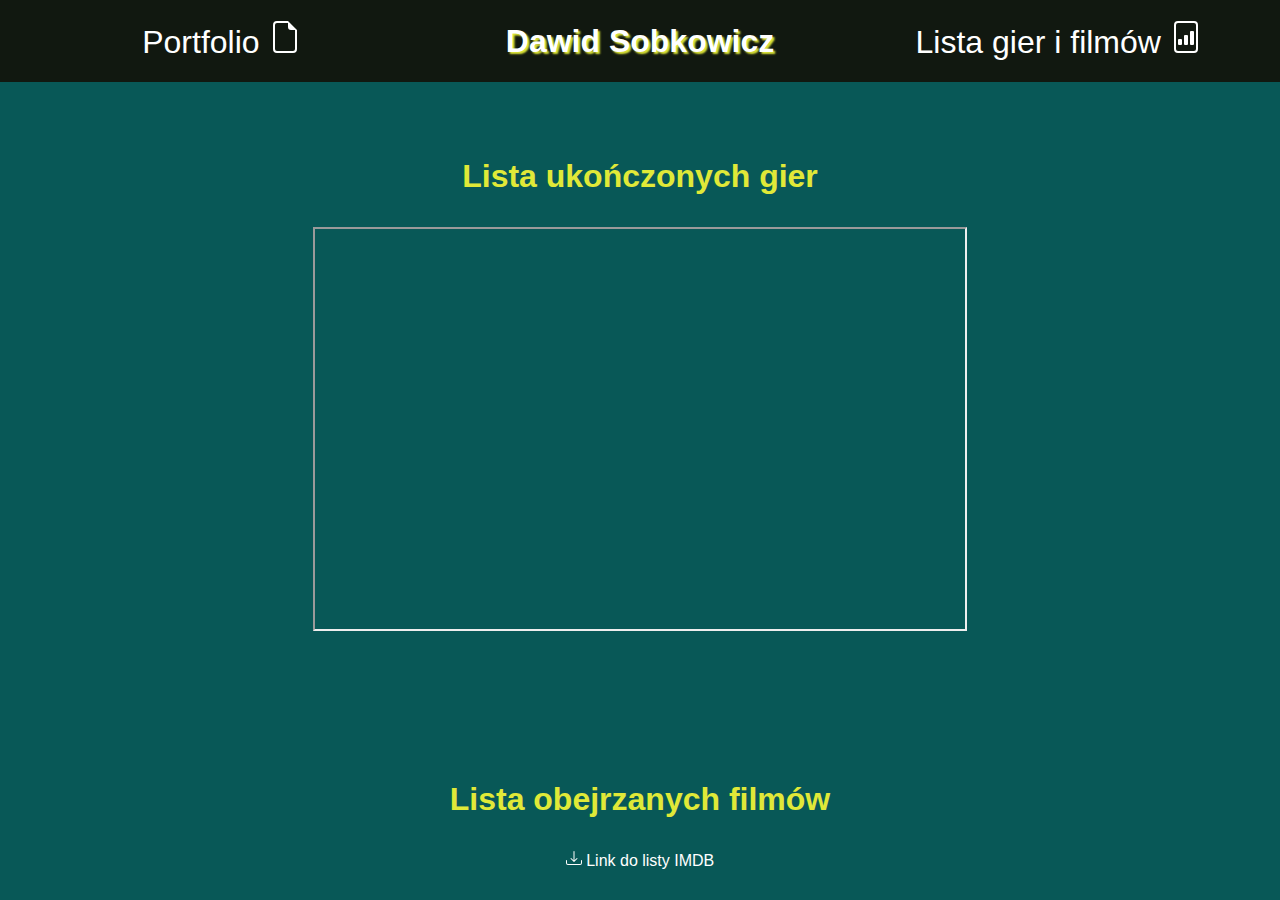
<file: lista.html>
<!DOCTYPE html>
<html lang="pl">
<head>
    <meta charset="UTF-8">
    <meta name="viewport" content="width=device-width, initial-scale=1.0">
    <title>Ukończone gry i obejrzane gry</title>
    <link rel="stylesheet" href="./style.css">

    <link rel="preconnect" href="https://fonts.googleapis.com">
    <link rel="preconnect" href="https://fonts.gstatic.com" crossorigin>
    <link href="https://fonts.googleapis.com/css2?family=Poetsen+One&display=swap" rel="stylesheet">

    <script src="./script.js"></script>
</head>
<body>
    <header><div class='header'>
        <button><a href="index.html">Portfolio <svg xmlns="http://www.w3.org/2000/svg" width="32" height="32" fill="currentColor" class="bi bi-file-earmark" viewBox="0 0 16 16">
            <path d="M14 4.5V14a2 2 0 0 1-2 2H4a2 2 0 0 1-2-2V2a2 2 0 0 1 2-2h5.5zm-3 0A1.5 1.5 0 0 1 9.5 3V1H4a1 1 0 0 0-1 1v12a1 1 0 0 0 1 1h8a1 1 0 0 0 1-1V4.5z"/>
          </svg></a></button>
        <h3>Dawid Sobkowicz</h3>
        <button><a href="lista.html">Lista gier i filmów <svg xmlns="http://www.w3.org/2000/svg" width="32" height="32" fill="currentColor" class="bi bi-file-bar-graph" viewBox="0 0 16 16">
            <path d="M4.5 12a.5.5 0 0 1-.5-.5v-2a.5.5 0 0 1 .5-.5h1a.5.5 0 0 1 .5.5v2a.5.5 0 0 1-.5.5zm3 0a.5.5 0 0 1-.5-.5v-4a.5.5 0 0 1 .5-.5h1a.5.5 0 0 1 .5.5v4a.5.5 0 0 1-.5.5zm3 0a.5.5 0 0 1-.5-.5v-6a.5.5 0 0 1 .5-.5h1a.5.5 0 0 1 .5.5v6a.5.5 0 0 1-.5.5z"/>
            <path d="M4 0a2 2 0 0 0-2 2v12a2 2 0 0 0 2 2h8a2 2 0 0 0 2-2V2a2 2 0 0 0-2-2zm0 1h8a1 1 0 0 1 1 1v12a1 1 0 0 1-1 1H4a1 1 0 0 1-1-1V2a1 1 0 0 1 1-1"/>
          </svg></a></button>
    </div></header>
    <div class="content">
        
        <div class="title" id="lc">
            <h3> Lista ukończonych gier </h3>
        </div>
        <iframe src="https://docs.google.com/spreadsheets/d/e/2PACX-1vScsnkalrYSt--yLGjlcG0mcvYknF6_gnziaNrKaLjKSzsWKB8UAyT9ugm6oe88w-YfZlnJSmXTQxUX/pubhtml?gid=0&single=true" width="650px" height="400px"title="Games Complete"></iframe>
    </div> 
    <div class="content">
        <div class="title" id="lc">
            <h3> Lista obejrzanych filmów </h3>
        </div>
        <a href="https://www.imdb.com/user/ur165853067/checkins/?ref_=ext_shr_lnk"><svg xmlns="http://www.w3.org/2000/svg" width="16" height="16" fill="currentColor" class="bi bi-download" viewBox="0 0 16 16">
            <path d="M.5 9.9a.5.5 0 0 1 .5.5v2.5a1 1 0 0 0 1 1h12a1 1 0 0 0 1-1v-2.5a.5.5 0 0 1 1 0v2.5a2 2 0 0 1-2 2H2a2 2 0 0 1-2-2v-2.5a.5.5 0 0 1 .5-.5"/>
            <path d="M7.646 11.854a.5.5 0 0 0 .708 0l3-3a.5.5 0 0 0-.708-.708L8.5 10.293V1.5a.5.5 0 0 0-1 0v8.793L5.354 8.146a.5.5 0 1 0-.708.708z"/>
          </svg> Link do listy IMDB</a>
    </div>
</body>
</html>
</file>
<file: style.css>
html{
    font-family: "Play", sans-serif;
    font-weight: 400;
    font-style: normal;
    color:white;
}

a:visited, a:active, a:link
{
    text-decoration: none;
    color: inherit;
}


body{
    background-color: rgb(8, 88, 87);
    height: 100%;
}
body h1{
    font-size:80px;
    text-align: center;
}
body h3{
    font-size: 32px;
}
body p, body h4, body h3, body h2{
    text-align: center;
}
body h2, body h1{
    color: rgb(224, 233, 56);
}
body h4{
    color: rgb(223, 216, 40);
}
header{ 
    background-color: rgb(17, 24, 16);
    width: 100%;
    color:white;
    top: 0;
    left: 0;
    z-index: 9999;
    position: fixed;
}
.header{
    margin: 20px 20px 0;
    display: flex;
    align-items: center;
    align-content: center;
    text-align: center;
    padding-bottom: 20px;
    gap: 20px;
}
.header h3{
     text-align: center;
     font-size:32px;
     width: 100%;
     margin: 0;
     text-shadow: 2px 2px 2px rgb(224, 233, 56);
}
.header a{
    text-align: center;
    font-size:32px;
}
header button{
    top: 0;
    position: relative;
    align-items: center;
    text-align: center;
    background-color: rgb(255,255,255,0);
    border: 0px solid white;
    font-family: inherit;
    color:white;
    display: flex;
    flex-wrap: nowrap;
    flex-direction: row;
    min-width: 150px;
    width: 100%;
}
header button a{
    margin: 0 auto;
}


main{
    top:120px;
    margin: 0 50px;
    position: relative;
}
.content{
    display: flex;
    flex-wrap: wrap;
    justify-content: center;
}
.title{
    width: 100%;
    flex-grow: 4;
    
}
.title h3{
    margin-top: 150px;
    position: relative;
    color: rgb(224, 233, 56);
}
.img {
    position: relative;
    left:0;
    float: left;
    height: 100%;
}
.img img{
    position: relative;
    z-index: 2;
}
.content p{
    color: white;
}

.zoom{
    visibility: hidden;
    background-color: rgba(0, 0, 0, 0.5);
    position: absolute;
    z-index: 4;
    top: 0;
    bottom: 0;
    left: 0;
    right: 0;
    height: inherit;
}
.zoomed .zoom{
    background-color: rgb(0, 0, 0, 0) !important ;
}
.zoomed img{
    width: 75%;  
    height: 75%;
    margin: 0 auto;
    display: block;
}
.zoom svg{
    margin: auto;
    position: absolute;
    top: 0;
    bottom: 0;
    left: 0;
    right: 0;
}
.img:hover .zoom{
    visibility: visible;
}
</file>
